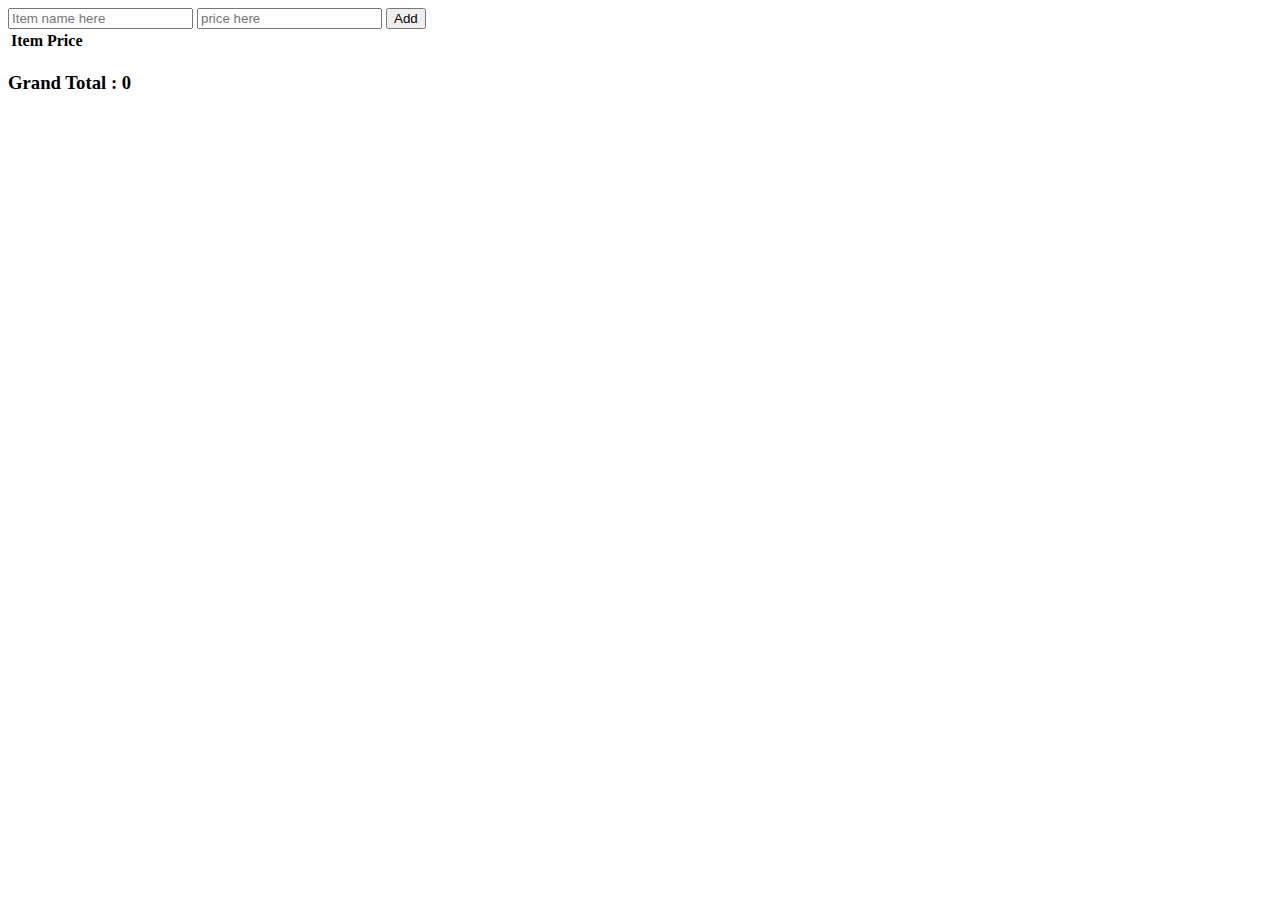
<file: main.html>
<!DOCTYPE html>
<html lang="en">

<head>
    <meta charset="UTF-8">
    <meta http-equiv="X-UA-Compatible" content="IE=edge">
    <meta name="viewport" content="width=device-width, initial-scale=1.0">
    <title>Document</title>
</head>

<body>
    <input id="item-name-input" type="text" placeholder="Item name here">
    <input id="item-price-input" type="number" placeholder="price here">
    <button id="add">Add</button>

    <table id="table">
        <tr>
            <th id="item">Item </th>
            <th id="price">Price</th>
        </tr>
    </table>
    <h3> Grand Total : <span id="total">0</span> </h3>
    <script src="script.js"></script>
</body>

</html>
</file>
